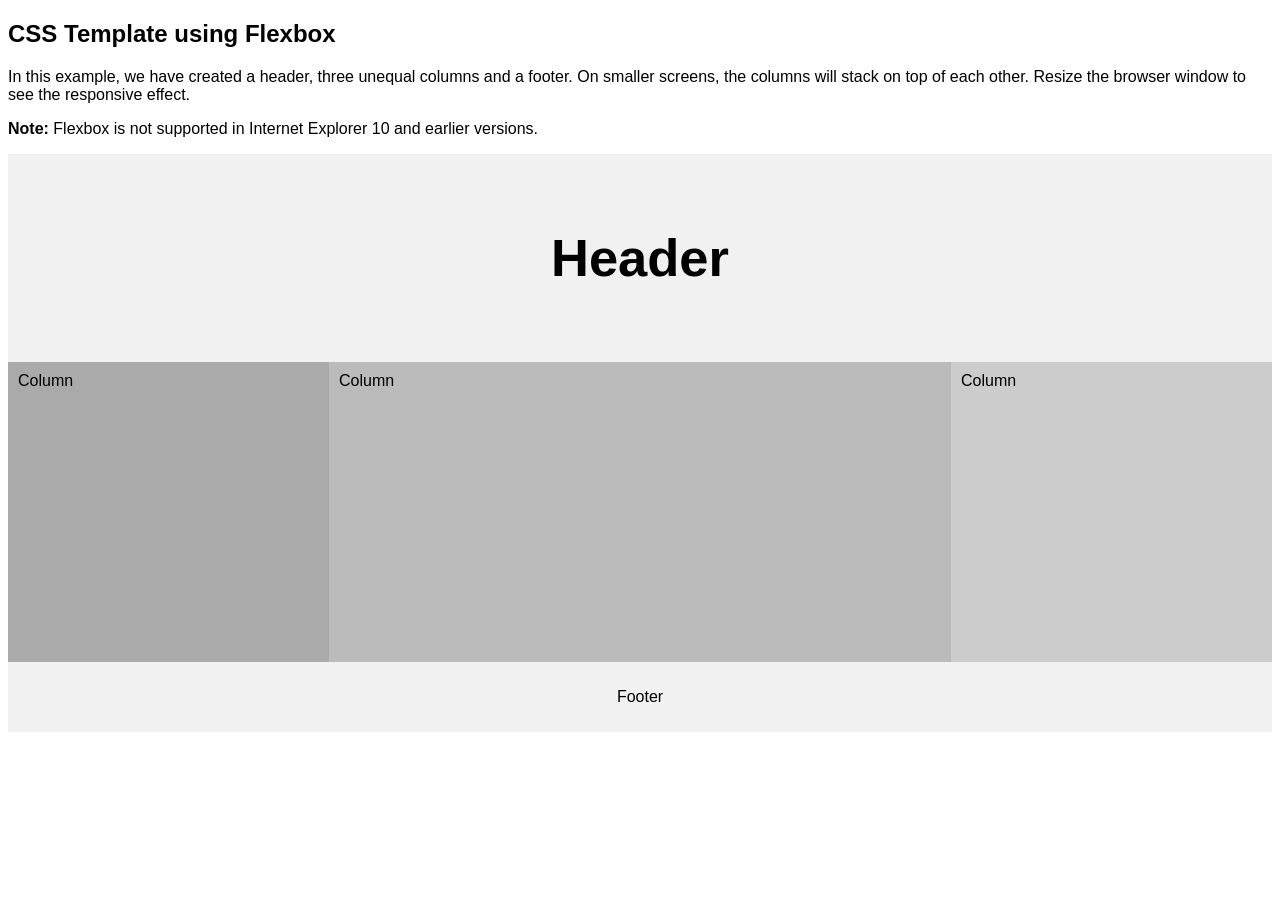
<file: sample.html>
<!DOCTYPE html>
<html lang="en">
<head>
<title>CSS Template</title>
<meta charset="utf-8">
<meta name="viewport" content="width=device-width, initial-scale=1">
<style>
* {
  box-sizing: border-box;
}

body {
  font-family: Arial, Helvetica, sans-serif;
}

/* Style the header */
.header {
  background-color: #f1f1f1;
  padding: 30px;
  text-align: center;
  font-size: 35px;
}

/* Container for flexboxes */
.row {
  display: -webkit-flex;
  display: flex;
}

/* Create three unequal columns that sits next to each other */
.column {
  padding: 10px;
  height: 300px; /* Should be removed. Only for demonstration */
}

/* Left and right column */
.column.side {
   -webkit-flex: 1;
   -ms-flex: 1;
   flex: 1;
}

/* Middle column */
.column.middle {
  -webkit-flex: 2;
  -ms-flex: 2;
  flex: 2;
}

/* Style the footer */
.footer {
  background-color: #f1f1f1;
  padding: 10px;
  text-align: center;
}

/* Responsive layout - makes the three columns stack on top of each other instead of next to each other */
@media (max-width: 600px) {
  .row {
    -webkit-flex-direction: column;
    flex-direction: column;
  }
}
</style>
</head>
<body>

<h2>CSS Template using Flexbox</h2>
<p>In this example, we have created a header, three unequal columns and a footer. On smaller screens, the columns will stack on top of each other. Resize the browser window to see the responsive effect.</p>
<p><strong>Note:</strong> Flexbox is not supported in Internet Explorer 10 and earlier versions.</p>

<div class="header">
  <h2>Header</h2>
</div>

<div class="row">
  <div class="column side" style="background-color:#aaa;">Column</div>
  <div class="column middle" style="background-color:#bbb;">Column</div>
  <div class="column side" style="background-color:#ccc;">Column</div>
</div>

<div class="footer">
  <p>Footer</p>
</div>

</body>
</html>
</file>
